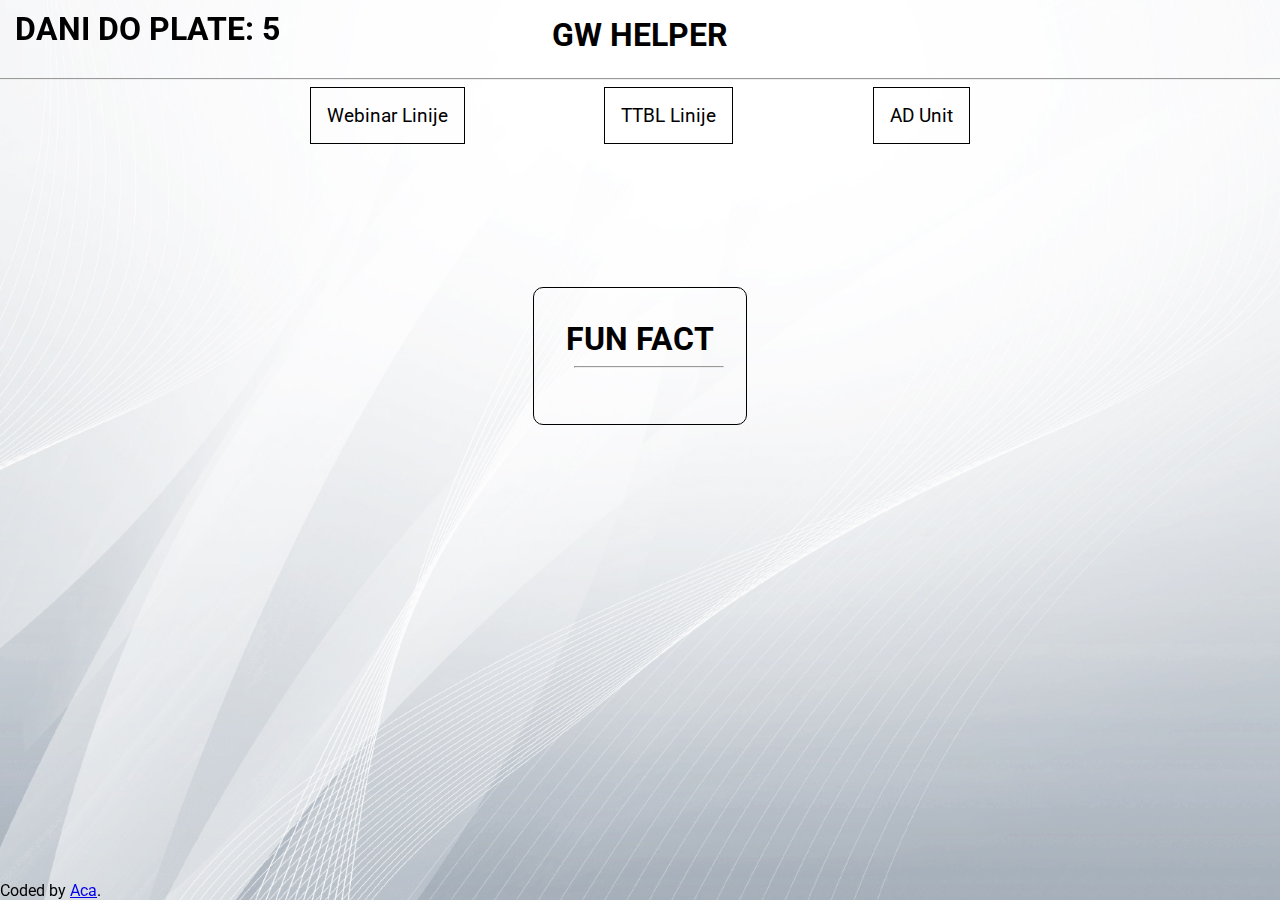
<file: index.html>
<!DOCTYPE html>
<html lang="en">
<head>
    <meta charset="UTF-8">
    <meta http-equiv="X-UA-Compatible" content="IE=edge">
    <meta name="viewport" content="width=device-width, initial-scale=1.0">
    <script src="https://ajax.googleapis.com/ajax/libs/jquery/3.6.0/jquery.min.js"></script>
    <link rel="stylesheet" href="style.css">
    <link rel = "icon" href ='./assets/icons8-help-100.png' type = "image/x-icon">
    <title>GW HELP</title>
</head>


<body onload="myFunction()">
    
    <h1 class="head">GW HELPER</h1>
    <!-- <button class="theme" onClick="themeChanger()"><img src="./assets/icon-moon.svg" alt="theme icon" id="icon-image"></button> -->
    <hr>
    <menu>
        <li><a href="./webLinije.html">Webinar Linije</a></li>
        <li><a href="./ttblLinije.html">TTBL Linije</a></li>
        <li><a href="adUnit.html">AD Unit</a></li>
    </menu>
    <div class="fact">
        <h1>FUN FACT</h1>
        <hr>
        <h1 id="fact" ></h1>
    </div>
   
    
    <div class="home">
        <h1  id="payday"></h1>
        <h2 id="rate"></h2>
    </div>
    
    <footer>
        Coded by <a href="https://github.com/Danteie">Aca</a>.
    </footer>
    
    <script src="./script/script.js"></script>
    <script src="./script/payday.js"></script>
    <script src="./script/fact.js"></script>
    <script src="./script/rate.js"></script>
    
  
    <script>
        function myFunction() {
          alert("!!!!!!!!!!!!! Ovo je stari sajt pogledajte novi u nastavku !!!!!!!!!!!!!!"  + "   " + 'https://danteie.github.io/gwtools_v2/#/');
        }
    </script> 
  
</body>

</html>
</file>
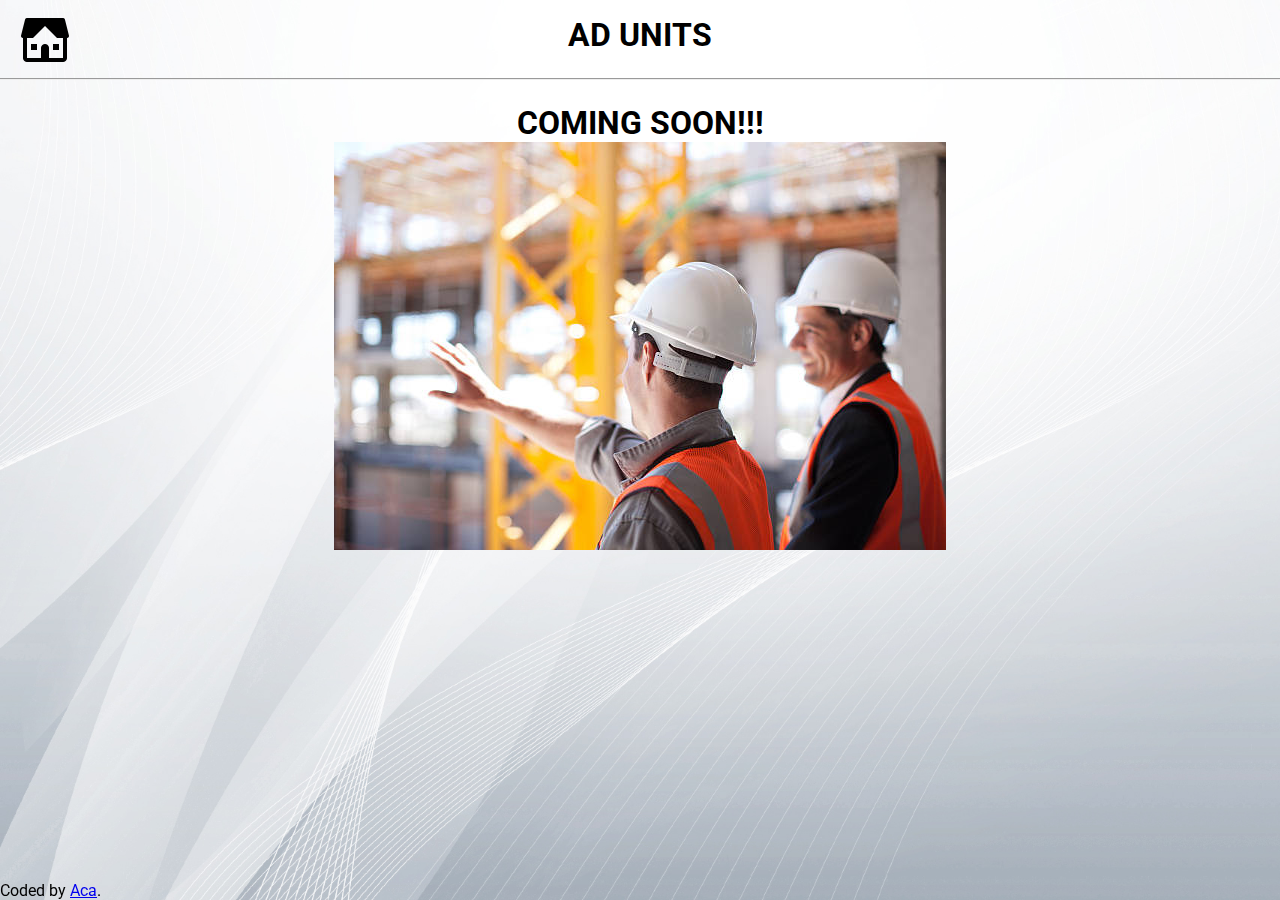
<file: adUnit.html>
<!DOCTYPE html>
<html lang="en">
<head>
    <meta charset="UTF-8">
    <meta http-equiv="X-UA-Compatible" content="IE=edge">
    <meta name="viewport" content="width=device-width, initial-scale=1.0">
    <link rel="stylesheet" href="style.css">
    <title>Webinar Linije</title>
</head>
<body>
    <a href="index.html"><img src="./assets/icons8-house-60.png" alt="home" class='home'></a>
    <h1 class="head">AD UNITS</h1>
    <!-- <button class="theme" onClick="themeChanger()"><img src="./assets/icon-moon.svg" alt="theme icon" id="icon-image"></button> -->
    <hr>
    <h1>COMING SOON!!!</h1>
    <img src="./assets/istockphoto-170961867-612x612.jpg" alt="">
    <footer>
        Coded by <a href="https://github.com/Danteie">Aca</a>.
    </footer>
    
    <script src="./script/script.js"></script>
</body>

</html>
</file>
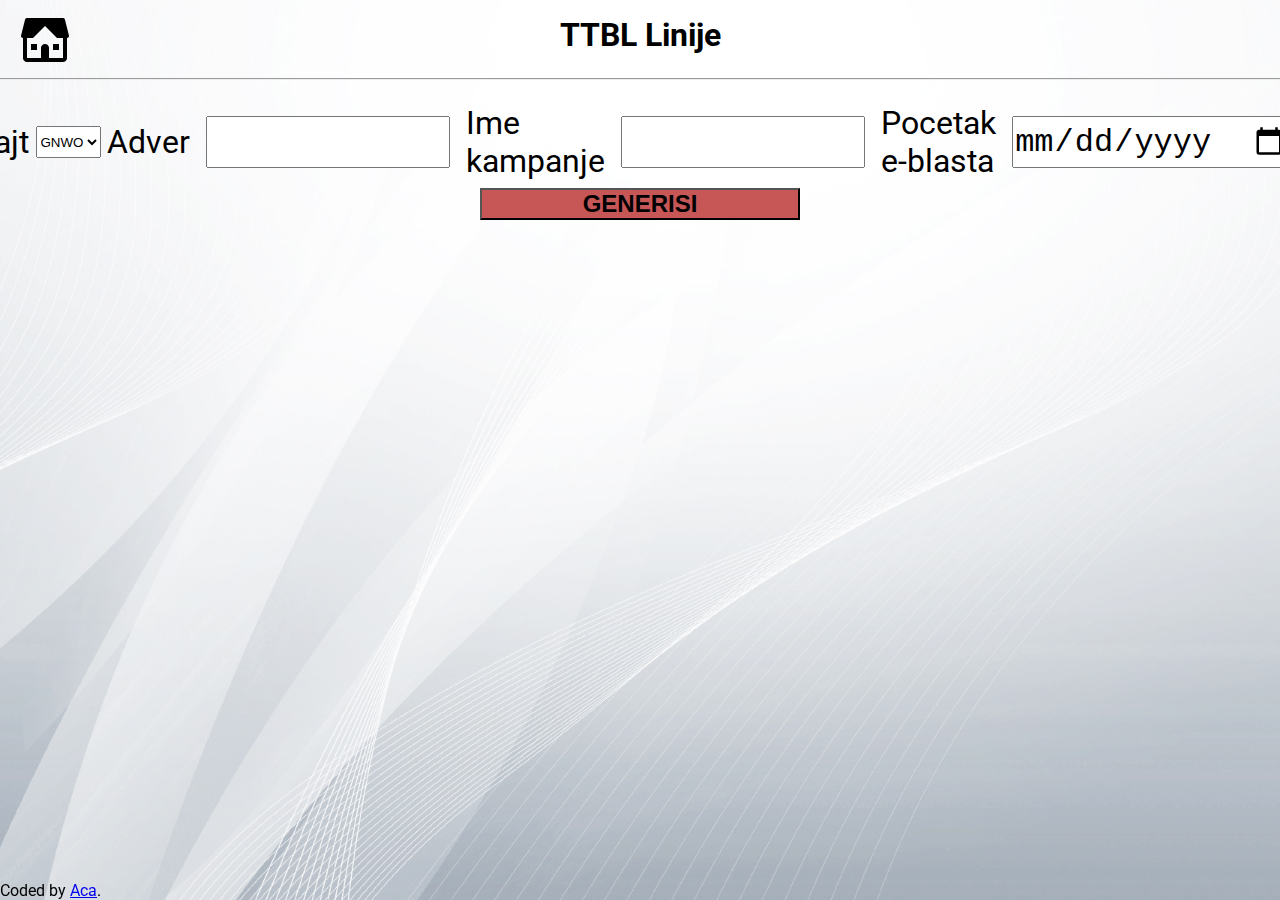
<file: ttblLinije.html>
<!DOCTYPE html>
<html lang="en">
<head>
    <meta charset="UTF-8">
    <meta http-equiv="X-UA-Compatible" content="IE=edge">
    <meta name="viewport" content="width=device-width, initial-scale=1.0">
    <link rel="stylesheet" href="style.css">
    <title>Webinar Linije</title>
</head>
<body>
    <a href="index.html"><img src="./assets/icons8-house-60.png" alt="home" class='home'></a>
    <h1 class="head">TTBL Linije</h1>
    <!-- <button class="theme" onClick="themeChanger()"><img src="./assets/icon-moon.svg" alt="theme icon" id="icon-image"></button> -->
    <hr>
    <div class="input-space">
        <label>Sajt</label><select name="" id="select">
            <option value="GNWO">GNWO</option>
            <option value="GDXO">GDXO</option>
            <option value="GPO">GPO</option>
        </select>
        <label>Adver </label><input type="text" name="" id="adv" value="">
        <label>Ime kampanje </label><input type="text" name="" id="chm" value="">
        <label>Pocetak e-blasta</label>
            <input type="date" id="startDate" name="trip-start" value="yyyy-mm-dd">
    </div>
    <button onclick="output2()" class="gen">GENERISI</button>

    <div class="hiden" id="hiden2">
        <h1>LINIJE</h1>
        <div class="output" >
            
            <h1 id="output"></h1>
        </div>
    </div>

    <footer>
        Coded by <a href="https://github.com/Danteie">Aca</a>.
    </footer>
    
    <script src="./script/script.js"></script>
</body>

</html>
</file>
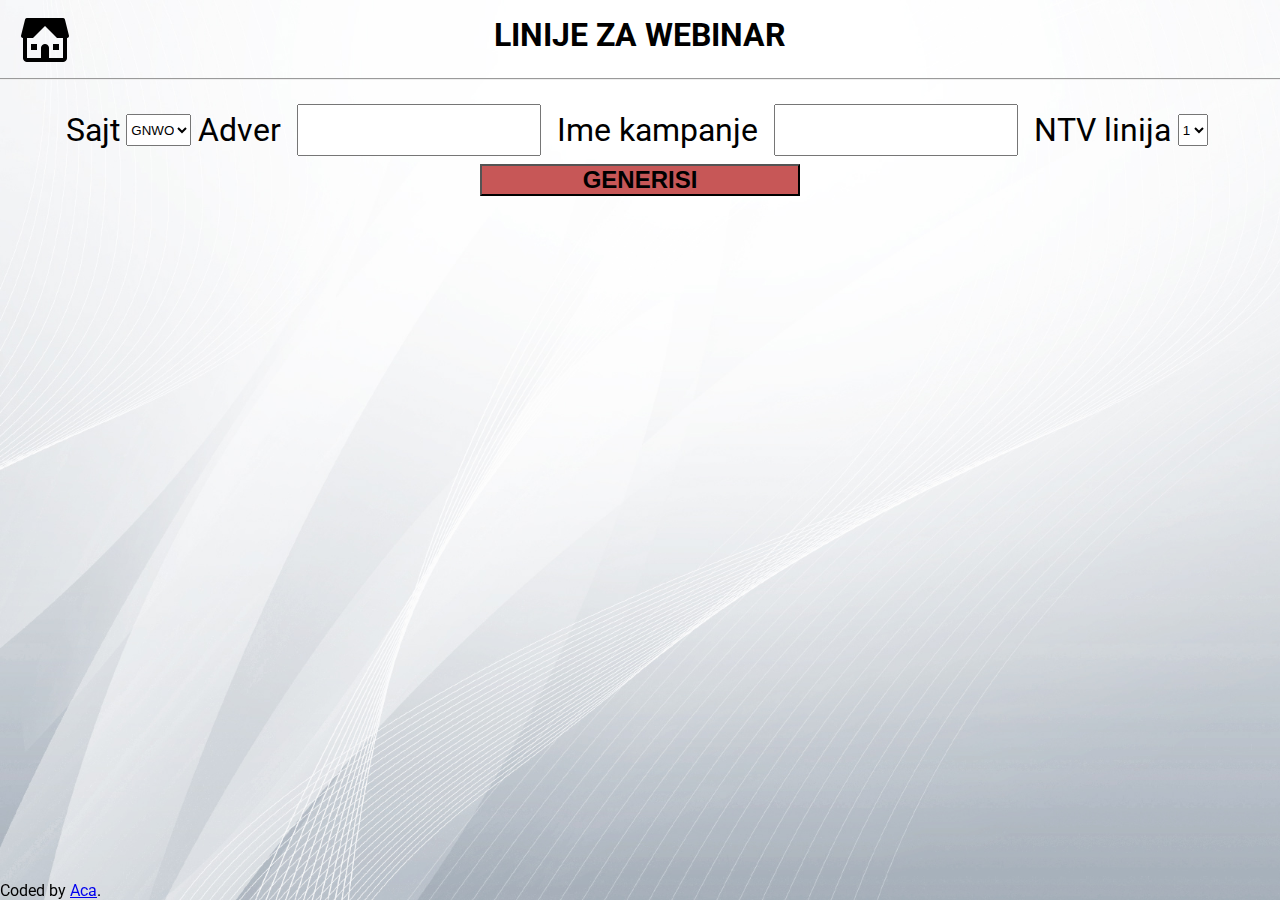
<file: webLinije.html>
<!DOCTYPE html>
<html lang="en">
<head>
    <meta charset="UTF-8">
    <meta http-equiv="X-UA-Compatible" content="IE=edge">
    <meta name="viewport" content="width=device-width, initial-scale=1.0">
    <link rel="stylesheet" href="style.css">
    <title>Webinar Linije</title>
</head>
<body>
    <a href="index.html"><img src="./assets/icons8-house-60.png" alt="home" class='home'></a>
    <h1 class="head">LINIJE ZA WEBINAR</h1>
    <!-- <button class="theme" onClick="themeChanger()"><img src="./assets/icon-moon.svg" alt="theme icon" id="icon-image"></button> -->
    <hr>
    <div class="input-space">
        <label>Sajt</label><select name="" id="select">
            <option value="GNWO">GNWO</option>
            <option value="GDXO">GDXO</option>
            <option value="GPO">GPO</option>
        </select>
        <label>Adver </label><input type="text" name="" id="adv" value="">
        <label>Ime kampanje </label><input type="text" name="" id="chm" value="">
        <label>NTV linija</label>
                <select type="number" name="" id="num">
                    <option value="1">1</option>
                    <option value="2">2</option>
                    <option value="3">3</option>
                    <option value="4">4</option>
                    <option value="5">5</option>
                    <option value="6">6</option>
             </select>

    </div>
    <button onclick="output()" class="gen">GENERISI</button>

    <div class="hiden" id="hiden1">
        <h1>ORDER</h1>
        <div class="output">
            <h1 id="order"></h1>
        </div>
    </div>

    <div class="hiden" id="hiden2">
        <h1>LINIJE</h1>
        <div class="output" >
            
            <h1 id="output"></h1>
        </div>
    </div>

    <footer>
        Coded by <a href="https://github.com/Danteie">Aca</a>.
    </footer>
    
    <script src="./script/script.js"></script>
</body>

</html>
</file>
<file: style.css>
@import url('https://fonts.googleapis.com/css2?family=Roboto:wght@700&display=swap');

:root{
    --bg-color: white;
    --text-color: black;
}

*{
    margin: 0;
    padding: 0;
}

body{
    display: flex;
    flex-direction: column;
    height: 100vh;
    background-image: url(./assets/Background-opera-speeddials-community-web-simple-backgrounds-1.jpg);
    background-size: cover;
    align-items: center;
    font-family: 'Roboto', sans-serif;
    background-color: var(--bg-color);
    color: var(--text-color)
}

hr{
    color: black;
    width: 100%;
    margin: 0.5rem;
    margin-bottom: 1.5rem;
}

h1{
    text-align: center;
}

.head{
    font-size: 2rem;
    margin: 1rem;
}

.input-space{
    display: flex;
    align-items: center;
    justify-content: center;
}

label{
    font-size: 2rem;
}

input, select{
    margin-left: 0.5em;
    margin-right: 0.5em;
}

input[type=text]{
    width: 15rem;
    height: 3rem;
    font-size: 2rem;
}

input[type=number]{
    width: 3rem;
    height: 3rem;
    font-size: 2rem;
}

button{
    width: 20rem;
    height: 2rem;
    margin: 0.5rem;
}

.output{
    border: 1px solid var(--text-color);
    padding: 2rem;
    margin: 2rem;
}

#output{
    line-height: 2em;
   
}

select{
    height: 2rem;
}

.hiden{
    opacity: 0;
}

footer{
    position: fixed;
    bottom: 0;
    width: 100%;
}

.home{
    position: fixed;
    top: 10px;
    left: 15px;
}

.home img{
    width: 10px;
    height: 10px;
    background-color: white;
}

.home img:hover{
    color: blue
}

/* Theme */

.theme{
    position: absolute;
    right: 1rem;
    top: 1rem;
    width: 2rem;
    background-color: black;
    border: thin solid yellow
}

.gen{
    background-color: hsla(0, 50%, 56%, 1);
    font-size: 1.5rem;
    font-weight: bold;
}


menu{
    display: flex;
    justify-content: space-around;
    width: 50rem;
}

li{
    list-style: none;
}

li a{
    margin: 1rem;
    padding: 1rem;
    background-color: transparent;
    color: var(--text-color);
    border: 1px solid var(--text-color);
    font-size: 1.2rem;
    text-decoration: none;
    color: black;
}

li a:hover{
    margin: 1rem;
    padding: 1rem;
    background-color: #b4125b;
    border: 1px solid white;
    font-size: 1.2rem;
    text-decoration: none;
    color: white;
}

input[type=date]{
    height: 3rem;
    font-size: 2rem;
}

.fact{
    margin: 10rem;
    padding: 2rem;
    border: 1px solid black;
    border-radius: 10px;
}



/* @media screen and (max-width: 1300px) {
   .input{
       display: flex;
       flex-direction: column;
   }
} */
</file>
